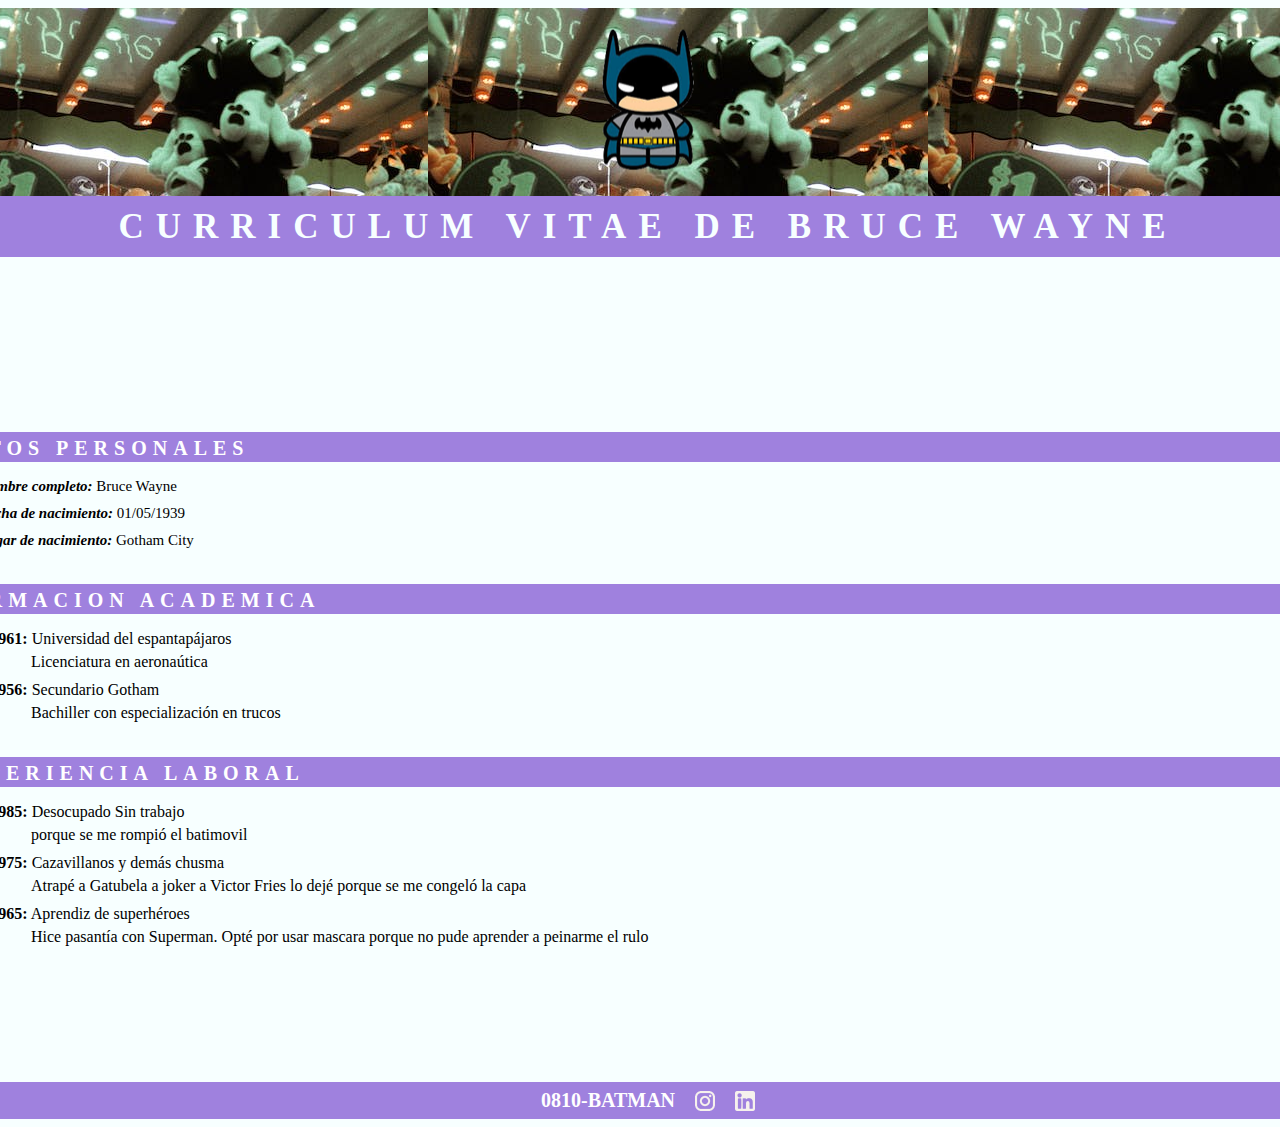
<file: batman-front/batman.html>
<!DOCTYPE html>
<html lang="en">
<head>
    <meta charset="UTF-8">
    <meta name="viewport" content="width=device-width, initial-scale=1.0">
    <title>Batman</title>
    <link rel="stylesheet" href="css/styles.css">
</head>
<body>
  <main>
    <header>
        <div>
            <div class="logo">
            <img class="logo-batman" src="./img/logo-batman.png" alt="batman" width="100px" height="146.37px">
        </div>
        <div class="titulo">
            <h1>curriculum vitae de bruce wayne</h1>
        </div>
            </div>
      </header>
        <!--datos personales-->
        <section class="principal">
        <section>
            <div class="titulo-dos">
        <h2>Datos personales</h2>
    </div>
        <ul >
          <li><span class="datos"> Nombre completo: </span>Bruce Wayne</li>
          <li><span class="datos">Fecha de nacimiento:</span> 01/05/1939</li>
          <li><span class="datos">Lugar de nacimiento:</span> Gotham City</li>
        </ul>
        </section>
    <!--Formacion academica-->
        <section>
          <div class="titulo-dos">
            <h2>Formacion academica</h2>
          </div>
            <dl type="none">
              <dt><span class="fecha">1956-1961:</span> Universidad del espantapájaros</dt><dd>Licenciatura en aeronaútica</dd>
              <dt><span class="fecha">1952-1956:</span> Secundario Gotham</dt><dd>Bachiller con especialización en trucos</dd>
            </dl>
        </section>
            <section>
                <!--datos personales-->
                <div class="titulo-dos">
                <h2>Experiencia laboral</h2>
              </div>
                <dl type="none">
                    <dt><span class="fecha">1975-1985:</span> Desocupado Sin trabajo</dt>  <dd>porque se me rompió el batimovil</dd>
                    <dt><span class="fecha">1965-1975:</span> Cazavillanos y demás chusma</dt>  <dd>Atrapé a Gatubela a joker a Victor Fries lo dejé porque se me congeló la capa</dd>
                    <dt><span class="fecha">1962-1965:</span> Aprendiz de superhéroes</dt><dd>Hice pasantía con Superman. Opté por usar mascara porque no pude aprender a peinarme el rulo</dd>
                </dl>
            </section>
          </section>
      <footer>
        <section class="section-footer">
        <p class="batman-footer">0810-batman</p>
        <img class="logo-ig" src="./img/ico_instagram.png" alt="batman" width="20px" height="20px">
        <img class="logo-lkn" src="./img/ico_linkedin.png" alt="batman" width="20px" height="20px">
      </section>
      </footer>
    </main>
</body>
</html>
</file>
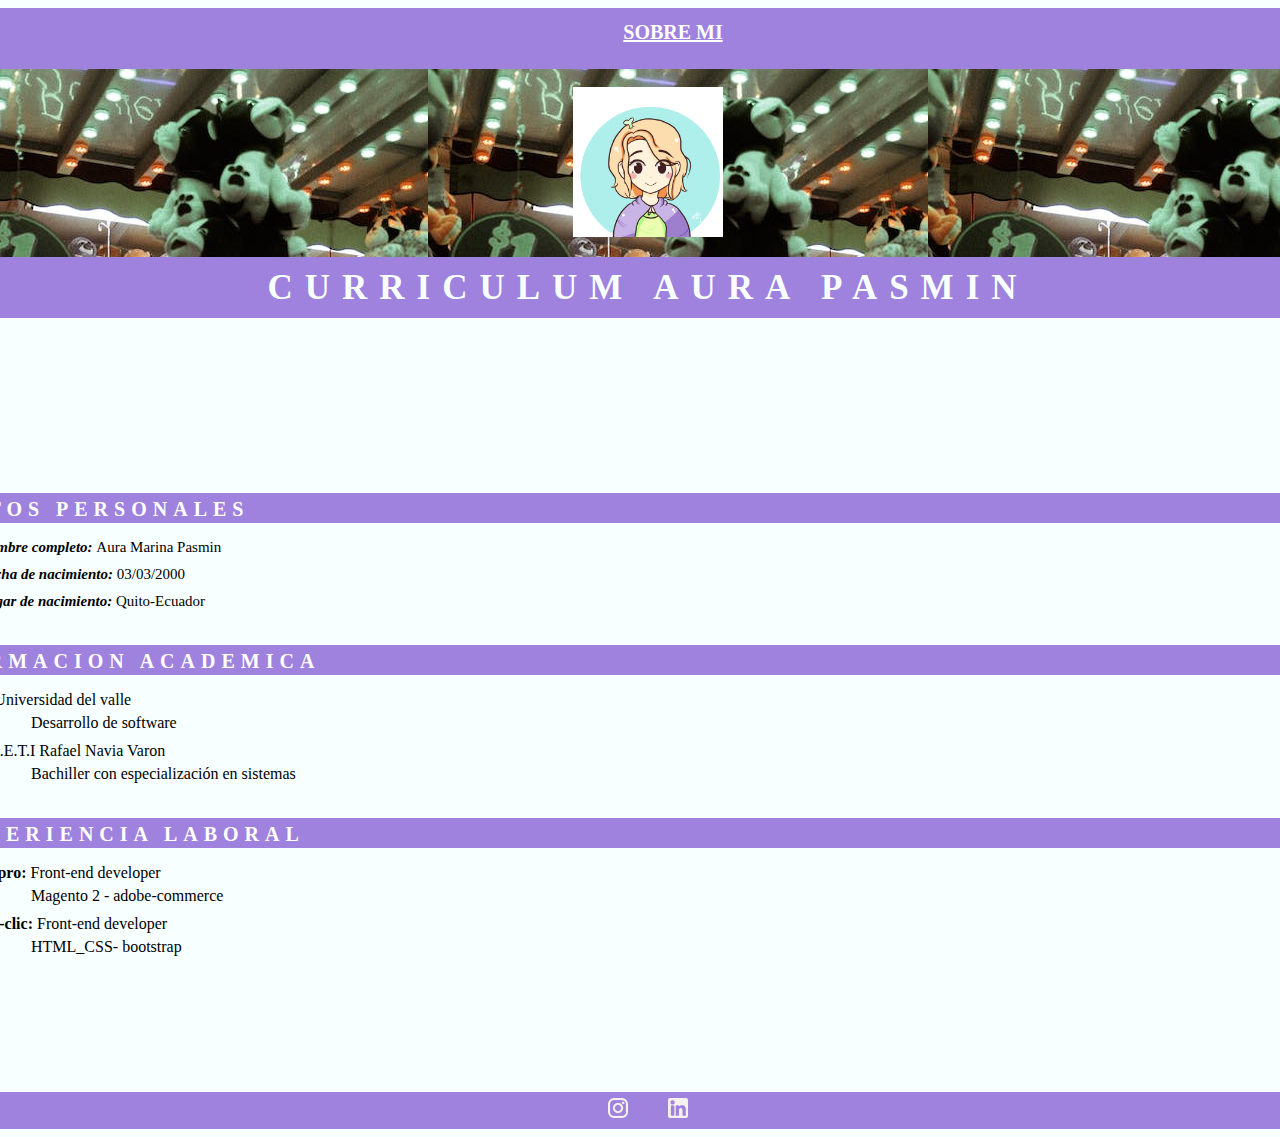
<file: batman-front/curriculum.html>
<!DOCTYPE html>
<html lang="en">
  <head>
    <meta charset="UTF-8" />
    <meta name="viewport" content="width=device-width, initial-scale=1.0" />
    <title>Batman</title>
    <link rel="stylesheet" href="css/styles.css" />
  </head>
  <body>
    <main>
      <header>
        <div class="titulo">
          <section class="section-footer">
            <ul  type="none">
              <li><a href="./sobremi.html" class="batman-footer">sobre mi</a></li>
            </ul>
          </section>
        </div>
        <div>
          <div class="logo">
            <img
              class="logo-batman"
              src="./img/yoavatar.jpg"
              alt="batman"
              width="150px"
              height="150px"
            />
          </div>
          <div class="titulo">
            <h1>curriculum Aura Pasmin</h1>
          </div>
        </div>
      </header>
      <!--datos personales-->
      <section class="principal">
        <section>
          <div class="titulo-dos">
            <h2>Datos personales</h2>
          </div>
          <ul>
            <li>
              <span class="datos"> Nombre completo: </span>Aura Marina Pasmin
            </li>
            <li><span class="datos">Fecha de nacimiento:</span> 03/03/2000</li>
            <li>
              <span class="datos">Lugar de nacimiento:</span> Quito-Ecuador
            </li>
          </ul>
        </section>
        <!--Formacion academica-->
        <section>
          <div class="titulo-dos">
            <h2>Formacion academica</h2>
          </div>
          <dl type="none">
            <dt><span class="fecha">2018:</span> Universidad del valle</dt>
            <dd>Desarrollo de software</dd>
            <dt><span class="fecha">2017:</span> I.E.T.I Rafael Navia Varon</dt>
            <dd>Bachiller con especialización en sistemas</dd>
          </dl>
        </section>
        <section>
          <!--datos personales-->
          <div class="titulo-dos">
            <h2>Experiencia laboral</h2>
          </div>
          <dl type="none">
            <dt><span class="fecha">Omni-pro:</span> Front-end developer</dt>
            <dd>Magento 2 - adobe-commerce</dd>
            <dt><span class="fecha">innova-clic:</span> Front-end developer</dt>
            <dd>HTML_CSS- bootstrap</dd>
          </dl>
        </section>
      </section>
      <footer>
        <section class="section-footer">
          <a href="https://www.instagram.com/gokusitaa/" class="batman-footer">
            <img
            class="logo-ig"
            src="./img/ico_instagram.png"
            alt="batman"
            width="20px"
            height="20px"
          />
          </a>
          <a href="https://www.linkedin.com/in/aurapasmin/" class="batman-footer">
          <img 
            class="logo-lkn"
            src="./img/ico_linkedin.png"
            alt="batman"
            width="20px"
            height="20px"
          />
        </a>
        </section>
      </footer>
    </main>
  </body>
</html>
</file>
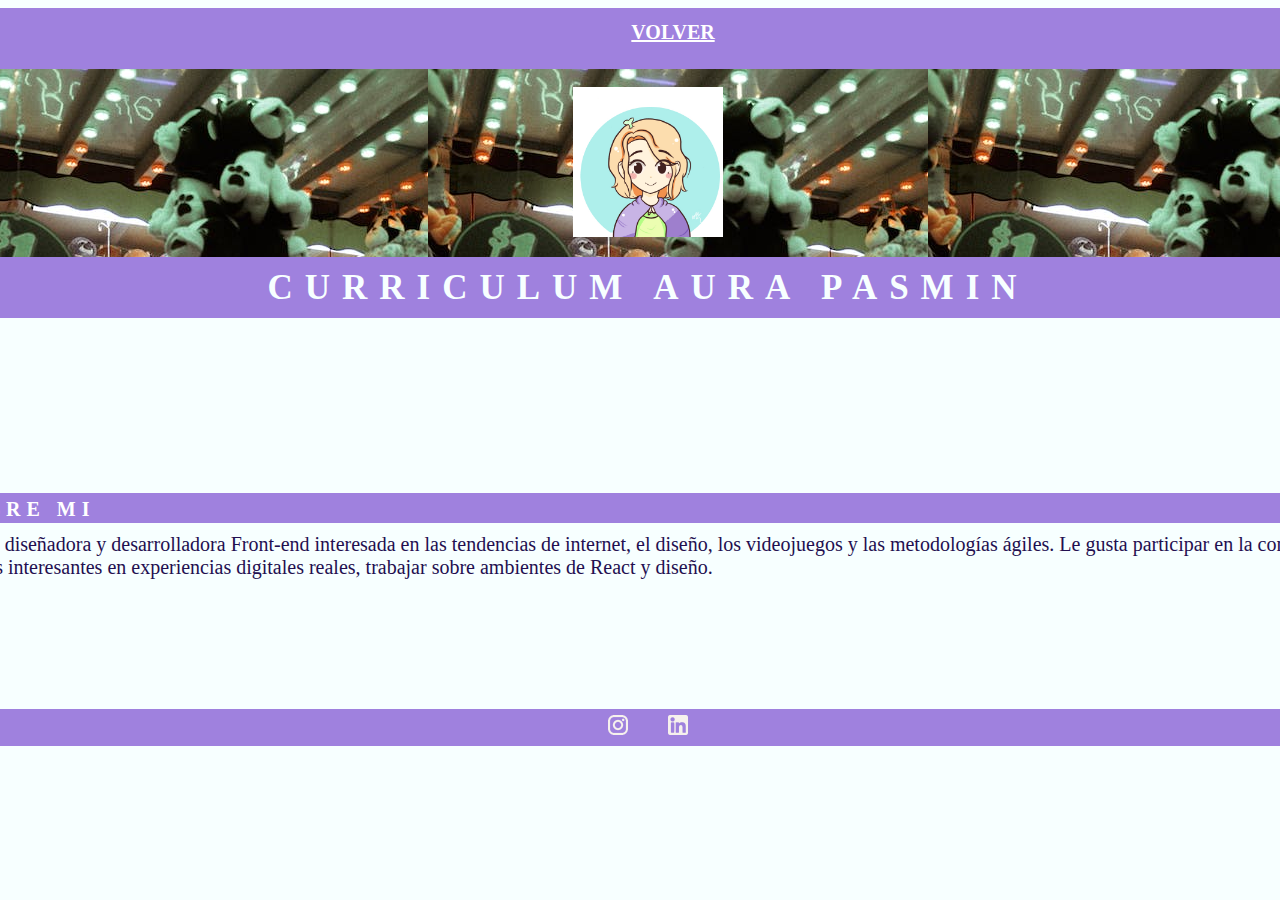
<file: batman-front/sobremi.html>
<!DOCTYPE html>
<html lang="en">
  <head>
    <meta charset="UTF-8" />
    <meta name="viewport" content="width=device-width, initial-scale=1.0" />
    <title>sobre mi</title>
    <link rel="stylesheet" href="css/styles.css" />
  </head>
  <body>
    <main>
      <header>
        <div class="titulo">
          <section class="section-footer">
            <ul type="none">
              <li>
                <a href="./curriculum.html" class="batman-footer">volver</a>
              </li>
            </ul>
          </section>
        </div>
        <div>
          <div class="logo">
            <img
              class="logo-batman"
              src="./img/yoavatar.jpg"
              alt="batman"
              width="150px"
              height="150px"
            />
          </div>
          <div class="titulo">
            <h1>curriculum Aura Pasmin</h1>
          </div>
        </div>
      </header>
      <!--datos personales-->
      <section class="principal">
        <section>
          <div class="titulo-dos">
            <h2>sobre mi</h2>
          </div>
          <p class="parrafo">Aura es diseñadora y desarrolladora
            Front-end interesada en las tendencias
            de internet, el diseño, los videojuegos y
            las metodologías ágiles. Le gusta
            participar en la conversión de ideas
            interesantes en experiencias digitales
            reales, trabajar sobre ambientes de React
            y diseño.
            </p>
        </section>
      </section>

      <footer>
        <section class="section-footer">
          <a href="https://www.instagram.com/gokusitaa/" class="batman-footer">
            <img
            class="logo-ig"
            src="./img/ico_instagram.png"
            alt="batman"
            width="20px"
            height="20px"
          />
          </a>
          <a href="https://www.linkedin.com/in/aurapasmin/" class="batman-footer">
          <img 
            class="logo-lkn"
            src="./img/ico_linkedin.png"
            alt="batman"
            width="20px"
            height="20px"
          />
        </a>
        </section>
      </footer>
    </main>
  </body>
</html>
</file>
<file: batman-front/css/styles.css>
body {
  display: grid;
  justify-content: center;
  width: 100%;
  background-color: #F7FFFF;
}
main {
  width: 1440px;
}

header {
  text-align: center;
  font-family: "Times New Roman", Times, serif;
}
.menu{
  height: 60px;
  background-color: #9F81DE;
}
.logo {
  background-color: #e6e6e6;
  background-image: url("../img/fondo.jpeg");
  width: 100%;
  height: 188.19px;
  text-align: center;
}
.logo-batman {
  margin-top: 18px;
}
.titulo {
  padding-top: 1px;
  height: 60px;
  background-color: #9F81DE;
}
h1 {
  text-transform: uppercase;
  letter-spacing: 12px;
  margin-top: 10px;
  font-size: 35px;
  color: #F7FFFF;
}
.titulo-dos {
  margin-top: 35px;
  background-color: #9F81DE;
  height: 30px;
}
h2 {
  text-transform: uppercase;
  letter-spacing: 6px;
  color: #ffffff;
  font-size: 20px;
  padding-top: 5px;
  margin-left: 20px;
}
.principal {
  margin-top: 70px;
  padding-top: 70px;
}

li {
  margin-top: 10px;
  margin-left: 10px;
  font-size: 15px;
}
.datos {
  font-weight: bold;
  font-style: italic;
}
dl {
  margin-left: 25px;
}
dt {
  margin-top: 10px;
}
dd {
  margin-left: 78px;
  margin-top: 5px;
}
.fecha {
  font-weight: bold;
}
footer {
  padding-top: 120px;
}
.section-footer {
  display: flex;
  justify-content: center;
  height: 37px;
  background-color: #9F81DE;
  align-items: center;
}
.batman-footer {
  text-transform: uppercase;
  color: #ffffff;
  font-size: 20px;
  font-family: "Times New Roman", Times, serif;
  font-weight: bold;
  margin: 10px;
}
.logo-ig {
  margin: 10px;
}
.logo-lkn {
  margin: 10px;
}
.parrafo {
  color: #230f50;
  font-size: 20px;
  font-family: "Times New Roman", Times, serif;
  margin: 10px;
}
</file>
